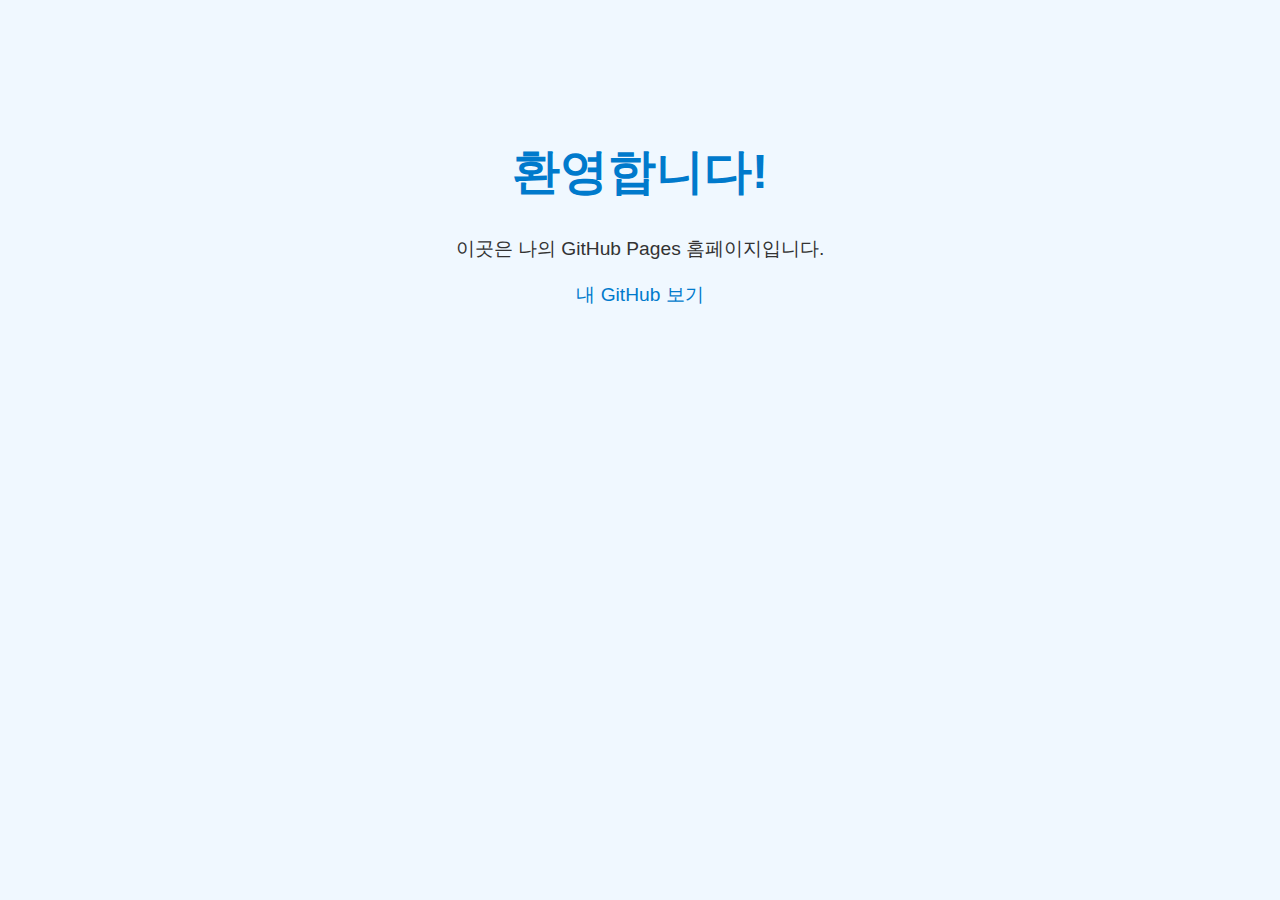
<file: index.html>
<!DOCTYPE html>
<html lang="ko">
<head>
  <meta charset="UTF-8">
  <title>나의 GitHub 페이지</title>
  <style>
    body {
      font-family: 'Segoe UI', sans-serif;
      background-color: #f0f8ff;
      color: #333;
      text-align: center;
      padding-top: 100px;
    }
    h1 {
      font-size: 3em;
      color: #007acc;
    }
    p {
      font-size: 1.2em;
    }
    a {
      color: #007acc;
      text-decoration: none;
    }
  </style>
</head>
<body>
  <h1>환영합니다!</h1>
  <p>이곳은 나의 GitHub Pages 홈페이지입니다.</p>
  <p><a href="https://github.com/your-username" target="_blank">내 GitHub 보기</a></p>
</body>
</html>
</file>
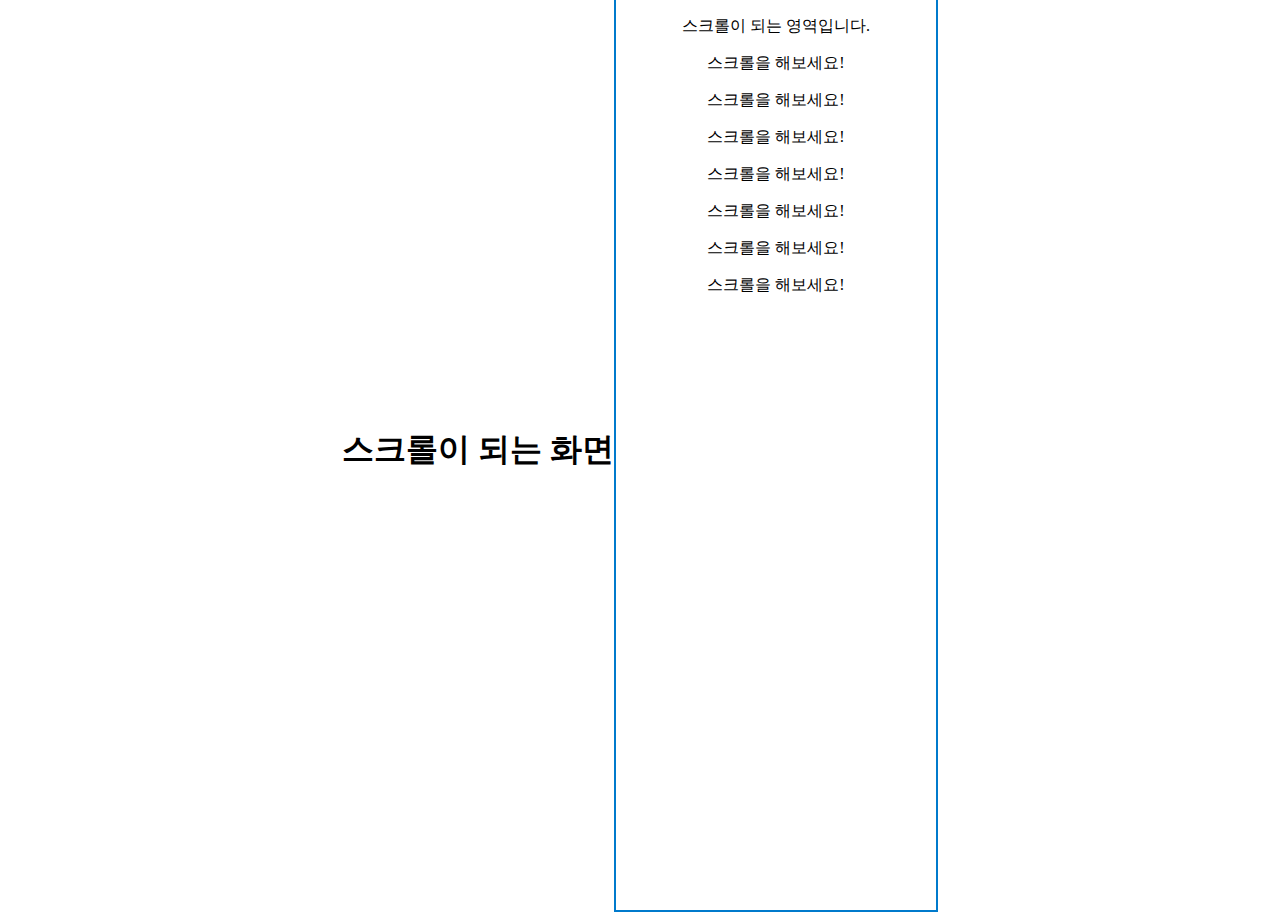
<file: docs/index.html>
<!DOCTYPE html>
<html lang="ko">
<head>
  <meta charset="UTF-8">
  <meta name="viewport" content="width=device-width, initial-scale=1.0">
  <title>스크롤 화면</title>
  <link rel="stylesheet" href="style.css"> <!-- 외부 CSS 파일 연결 -->
</head>
<body>
  <h1>스크롤이 되는 화면</h1>
  
  <!-- 스크롤이 되는 div -->
  <div class="scroll-container">
    <div class="content">
      <p>스크롤이 되는 영역입니다.</p>
      <p>스크롤을 해보세요!</p>
      <p>스크롤을 해보세요!</p>
      <p>스크롤을 해보세요!</p>
      <p>스크롤을 해보세요!</p>
      <p>스크롤을 해보세요!</p>
      <p>스크롤을 해보세요!</p>
      <p>스크롤을 해보세요!</p>
    </div>
  </div>
</body>
</html>

<!-- test -->
</file>
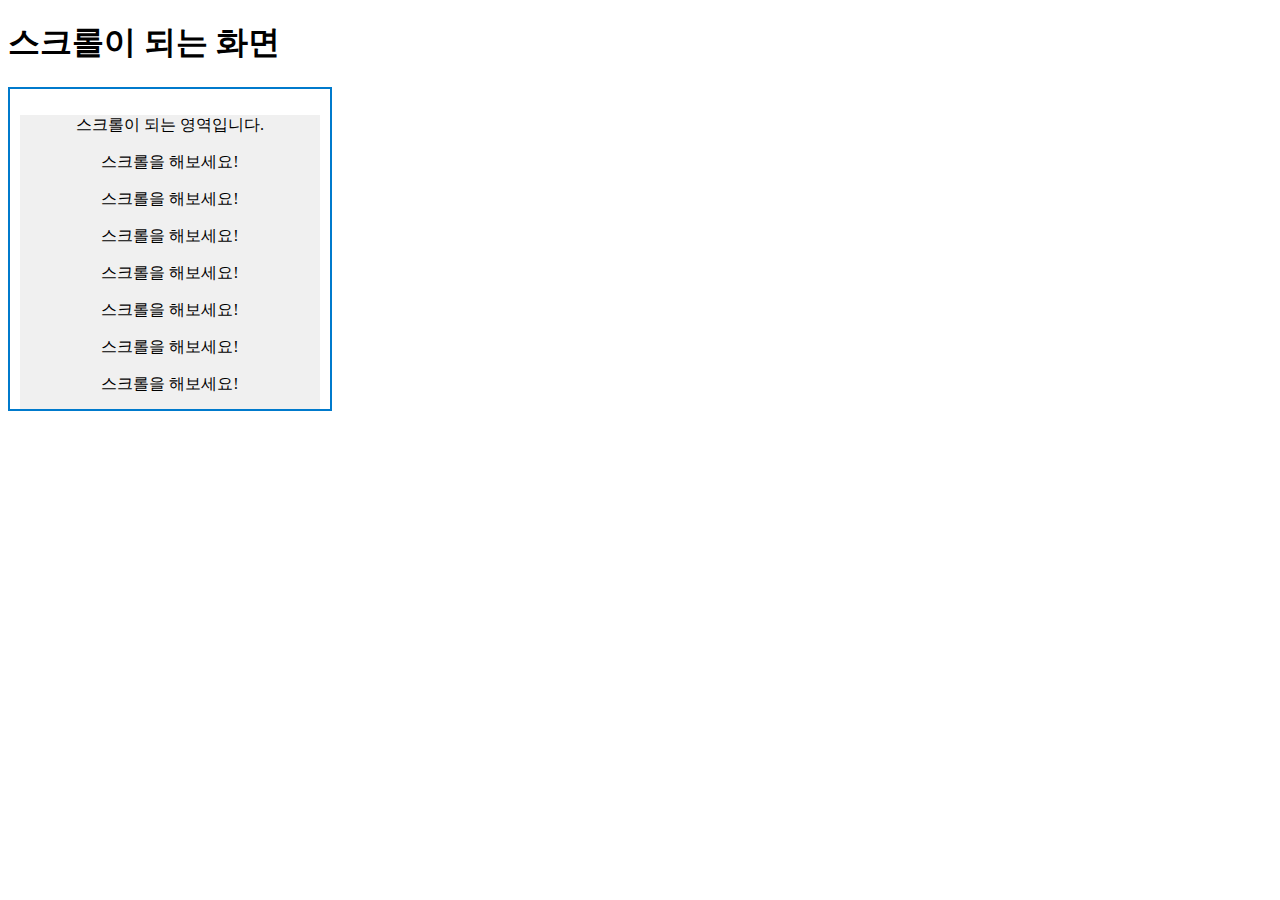
<file: sss/index.html>
<!DOCTYPE html>
<html lang="ko">
<head>
  <meta charset="UTF-8">
  <meta name="viewport" content="width=device-width, initial-scale=1.0">
  <title>스크롤 화면</title>
  <link rel="stylesheet" href="style.css"> <!-- 외부 CSS 파일 연결 -->
</head>
<body>
  <h1>스크롤이 되는 화면</h1>
  
  <!-- 스크롤이 되는 div -->
  <div class="scroll-container">
    <div class="content">
      <p>스크롤이 되는 영역입니다.</p>
      <p>스크롤을 해보세요!</p>
      <p>스크롤을 해보세요!</p>
      <p>스크롤을 해보세요!</p>
      <p>스크롤을 해보세요!</p>
      <p>스크롤을 해보세요!</p>
      <p>스크롤을 해보세요!</p>
      <p>스크롤을 해보세요!</p>
    </div>
  </div>
</body>
</html>
</file>
<file: docs/style.css>
/* 스크롤이 될 div 설정 */
.scroll-container {
  width: 300px;         /* 너비 */
  height: 900px;        /* 높이 */
  overflow: auto;       /* 넘치는 콘텐츠에 대해 스크롤 바를 표시 */
  border: 2px solid #007acc; /* 경계선 */
  padding: 10px;        /* 안쪽 여백 */
}

.content {
  height: auto;        /* 내용이 넘치도록 높이를 크게 설정 */
  background-color:#ffffff;
  text-align: center;
}

body {
  display: flex;
  justify-content: center;
  align-items: center;
  height: 100vh;
  margin: 0;
}
</file>
<file: sss/style.css>
/* 스크롤이 될 div 설정 */
.scroll-container {
  width: 300px;         /* 너비 */
  height: 300px;        /* 높이 */
  overflow: auto;       /* 넘치는 콘텐츠에 대해 스크롤 바를 표시 */
  border: 2px solid #007acc; /* 경계선 */
  padding: 10px;        /* 안쪽 여백 */
}

.content {
  height: 600px;        /* 내용이 넘치도록 높이를 크게 설정 */
  background-color: #f0f0f0;
  text-align: center;
}
</file>
